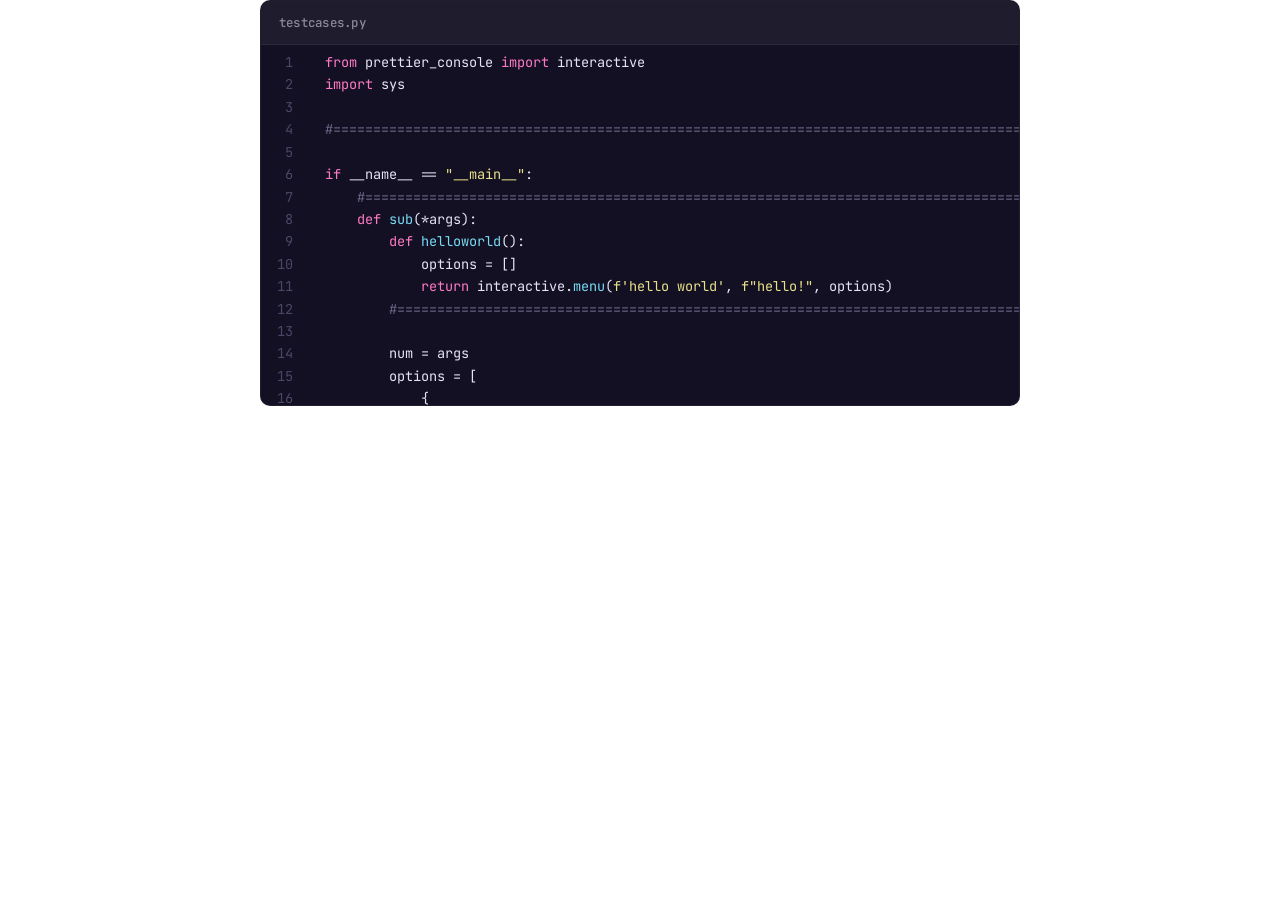
<file: prettierconsole-demo.html>
<!DOCTYPE html>
<html lang="en">
<head>
<meta charset="UTF-8">
<title>Code Window Preview</title>
<link rel="preconnect" href="https://fonts.googleapis.com">
<link rel="preconnect" href="https://fonts.gstatic.com" crossorigin>
<link href="https://fonts.googleapis.com/css2?family=JetBrains+Mono:wght@400;500;600&display=swap" rel="stylesheet">
<link rel="stylesheet" href="theme.css">
<style>

* { box-sizing: border-box; }
body {
    margin: 0;
    background: none;
    font-family: system-ui, sans-serif;
}

/* ============================
   CODE WINDOW (IDE-style embed) — NEW
   ============================ */

.code-window {
    /* Palette lives here, scoped to the component, so it never leaks
       into the rest of the light-mode design system. */
    --code-bg:      #121022;
    --code-bar:     rgba(255, 255, 255, 0.05);
    --code-line-hl: rgba(255, 255, 255, 0.035);
    --code-text:    #e6e3f2;
    --code-comment: #6f6a8c;
    --code-keyword: #ff7ac6;
    --code-func:    #79dbf5;
    --code-string:  #e9e28a;
    --code-number:  #bd93f9;
    --code-lineno:  #4c4768;

    max-width: 760px;
    margin: 0 auto;
    /* Nested inside the .pm-demo panel, so it takes the inner-piece radius
       and no shadow (a shadow would also be clipped by the iframe edge) */
    border-radius: var(--radius-sm);
    background: var(--code-bg);
    border: 1px solid rgba(255, 255, 255, 0.06);
    overflow: hidden;
}

.code-window-bar {
    display: flex;
    align-items: center;
    gap: 14px;
    padding: 13px 18px;
    background: var(--code-bar);
    border-bottom: 1px solid rgba(255, 255, 255, 0.06);
}

.code-window-dots {
    display: flex;
    gap: 7px;
    flex-shrink: 0;
}

.code-window-title {
    font-family: 'JetBrains Mono', ui-monospace, Menlo, Consolas, monospace;
    font-size: 0.78rem;
    font-weight: 500;
    letter-spacing: 0.02em;
    color: rgba(230, 227, 242, 0.55);
}

.code-window-body {
    max-height: 360px;
    overflow: auto;
    padding: 6px 0;
    scrollbar-width: thin;
    scrollbar-color: rgba(189, 147, 249, 0.4) transparent;
}

.code-window-body::-webkit-scrollbar { width: 10px; height: 10px; }
.code-window-body::-webkit-scrollbar-track { background: transparent; }
.code-window-body::-webkit-scrollbar-thumb {
    background: rgba(189, 147, 249, 0.35);
    border-radius: 999px;
    border: 2px solid var(--code-bg);
    background-clip: padding-box;
}
.code-window-body::-webkit-scrollbar-thumb:hover {
    background: rgba(189, 147, 249, 0.55);
    background-clip: padding-box;
}

.code-window-code {
    display: block;
    width: max-content;
    min-width: 100%;
}

.code-line {
    display: grid;
    grid-template-columns: 46px 1fr;
    font-family: 'JetBrains Mono', ui-monospace, Menlo, Consolas, monospace;
    font-size: 0.85rem;
    line-height: 1.65;
    white-space: pre;
    transition: background 0.15s var(--ease);
}

.code-line:hover { background: var(--code-line-hl); }
.code-line:hover .code-lineno { background: var(--code-line-hl); }

.code-lineno {
    position: sticky;
    left: 0;
    z-index: 1;
    background: var(--code-bg);
    color: var(--code-lineno);
    text-align: right;
    padding: 0 14px 0 0;
    user-select: none;
    transition: background 0.15s var(--ease);
}

.code-content {
    color: var(--code-text);
    padding-left: 18px;
    padding-right: 24px;
}

.tok-kw   { color: var(--code-keyword); }
.tok-func { color: var(--code-func); }
.tok-str  { color: var(--code-string); }
.tok-num  { color: var(--code-number); }
.tok-cmt  { color: var(--code-comment); }

@media (max-width: 600px) {
    .code-line { font-size: 0.78rem; }
    .code-lineno { padding-right: 10px; }
}

</style>
</head>
<body>

<div class="code-window">
  <div class="code-window-bar">
    <span class="code-window-title">testcases.py</span>
  </div>

  <div class="code-window-body">
    <code class="code-window-code">
        <div class="code-line"><span class="code-lineno">1</span><span class="code-content"><span class="tok-kw">from</span> prettier_console <span class="tok-kw">import</span> interactive</span></div>
        <div class="code-line"><span class="code-lineno">2</span><span class="code-content"><span class="tok-kw">import</span> sys</span></div>
        <div class="code-line"><span class="code-lineno">3</span><span class="code-content"></span></div>
        <div class="code-line"><span class="code-lineno">4</span><span class="code-content"><span class="tok-cmt">#=================================================================================================</span></span></div>
        <div class="code-line"><span class="code-lineno">5</span><span class="code-content"></span></div>
        <div class="code-line"><span class="code-lineno">6</span><span class="code-content"><span class="tok-kw">if</span> __name__ == <span class="tok-str">"__main__"</span>:</span></div>
        <div class="code-line"><span class="code-lineno">7</span><span class="code-content">    <span class="tok-cmt">#==============================================================================================</span></span></div>
        <div class="code-line"><span class="code-lineno">8</span><span class="code-content">    <span class="tok-kw">def</span> <span class="tok-func">sub</span>(*args):</span></div>
        <div class="code-line"><span class="code-lineno">9</span><span class="code-content">        <span class="tok-kw">def</span> <span class="tok-func">helloworld</span>():</span></div>
        <div class="code-line"><span class="code-lineno">10</span><span class="code-content">            options = []</span></div>
        <div class="code-line"><span class="code-lineno">11</span><span class="code-content">            <span class="tok-kw">return</span> interactive.<span class="tok-func">menu</span>(<span class="tok-str">f'hello world'</span>, <span class="tok-str">f"hello!"</span>, options)</span></div>
        <div class="code-line"><span class="code-lineno">12</span><span class="code-content">        <span class="tok-cmt">#==========================================================================================</span></span></div>
        <div class="code-line"><span class="code-lineno">13</span><span class="code-content"></span></div>
        <div class="code-line"><span class="code-lineno">14</span><span class="code-content">        num = args</span></div>
        <div class="code-line"><span class="code-lineno">15</span><span class="code-content">        options = [</span></div>
        <div class="code-line"><span class="code-lineno">16</span><span class="code-content">            {</span></div>
        <div class="code-line"><span class="code-lineno">17</span><span class="code-content">             <span class="tok-str">'text'</span>: <span class="tok-str">"say hello"</span>, </span></div>
        <div class="code-line"><span class="code-lineno">18</span><span class="code-content">             <span class="tok-str">'color'</span>: <span class="tok-str">'red'</span>, </span></div>
        <div class="code-line"><span class="code-lineno">19</span><span class="code-content">             <span class="tok-str">'id'</span>: <span class="tok-str">'hello'</span>, </span></div>
        <div class="code-line"><span class="code-lineno">20</span><span class="code-content">             <span class="tok-str">'func'</span>: </span></div>
        <div class="code-line"><span class="code-lineno">21</span><span class="code-content">                {</span></div>
        <div class="code-line"><span class="code-lineno">22</span><span class="code-content">                 <span class="tok-str">'body'</span>: helloworld</span></div>
        <div class="code-line"><span class="code-lineno">23</span><span class="code-content">                }</span></div>
        <div class="code-line"><span class="code-lineno">24</span><span class="code-content">            },</span></div>
        <div class="code-line"><span class="code-lineno">25</span><span class="code-content">        ]</span></div>
        <div class="code-line"><span class="code-lineno">26</span><span class="code-content">        <span class="tok-kw">return</span> interactive.<span class="tok-func">menu</span>(<span class="tok-str">'sub panel'</span>, <span class="tok-str">f"this is panel {num}"</span>, options)</span></div>
        <div class="code-line"><span class="code-lineno">27</span><span class="code-content">    <span class="tok-cmt">#==============================================================================================</span></span></div>
        <div class="code-line"><span class="code-lineno">28</span><span class="code-content"></span></div>
        <div class="code-line"><span class="code-lineno">29</span><span class="code-content">    welcome_text = <span class="tok-str">'welcome'</span></span></div>
        <div class="code-line"><span class="code-lineno">30</span><span class="code-content">    options = [</span></div>
        <div class="code-line"><span class="code-lineno">31</span><span class="code-content">        {</span></div>
        <div class="code-line"><span class="code-lineno">32</span><span class="code-content">         <span class="tok-str">'text'</span>: <span class="tok-str">"open panel 1"</span>, </span></div>
        <div class="code-line"><span class="code-lineno">33</span><span class="code-content">         <span class="tok-str">'color'</span>: <span class="tok-str">'red'</span>, </span></div>
        <div class="code-line"><span class="code-lineno">34</span><span class="code-content">         <span class="tok-str">'id'</span>: <span class="tok-str">'sub1'</span>, </span></div>
        <div class="code-line"><span class="code-lineno">35</span><span class="code-content">         <span class="tok-str">'func'</span>: </span></div>
        <div class="code-line"><span class="code-lineno">36</span><span class="code-content">            {</span></div>
        <div class="code-line"><span class="code-lineno">37</span><span class="code-content">             <span class="tok-str">'body'</span>: sub, </span></div>
        <div class="code-line"><span class="code-lineno">38</span><span class="code-content">             <span class="tok-str">'param'</span>: [<span class="tok-num">1</span>]   <span class="tok-cmt"># positional argument</span></span></div>
        <div class="code-line"><span class="code-lineno">39</span><span class="code-content">            }</span></div>
        <div class="code-line"><span class="code-lineno">40</span><span class="code-content">        },</span></div>
        <div class="code-line"><span class="code-lineno">41</span><span class="code-content">        {</span></div>
        <div class="code-line"><span class="code-lineno">42</span><span class="code-content">         <span class="tok-str">'text'</span>: <span class="tok-str">"open panel 2"</span>, </span></div>
        <div class="code-line"><span class="code-lineno">43</span><span class="code-content">         <span class="tok-str">'color'</span>: <span class="tok-str">'blue'</span>, </span></div>
        <div class="code-line"><span class="code-lineno">44</span><span class="code-content">         <span class="tok-str">'id'</span>: <span class="tok-str">'sub2'</span>, </span></div>
        <div class="code-line"><span class="code-lineno">45</span><span class="code-content">         <span class="tok-str">'func'</span>: </span></div>
        <div class="code-line"><span class="code-lineno">46</span><span class="code-content">            {</span></div>
        <div class="code-line"><span class="code-lineno">47</span><span class="code-content">             <span class="tok-str">'body'</span>: sub, </span></div>
        <div class="code-line"><span class="code-lineno">48</span><span class="code-content">             <span class="tok-str">'param'</span>: [<span class="tok-num">2</span>]   <span class="tok-cmt"># positional argument</span></span></div>
        <div class="code-line"><span class="code-lineno">49</span><span class="code-content">            }</span></div>
        <div class="code-line"><span class="code-lineno">50</span><span class="code-content">        }</span></div>
        <div class="code-line"><span class="code-lineno">51</span><span class="code-content">    ]</span></div>
<div class="code-line"><span class="code-lineno">52</span><span class="code-content">    interactive.<span class="tok-func">home_menu</span>(<span class="tok-str">'HOME'</span>, welcome_text, options)</span></div>
    </code>
  </div>
</div>

<script>
(function () {
    function report() {
        var h = Math.ceil(document.documentElement.getBoundingClientRect().height);
        parent.postMessage({ type: 'prettierconsole-demo:height', height: h }, '*');
    }

    report();
    window.addEventListener('load', report);
    if (document.fonts && document.fonts.ready) document.fonts.ready.then(report);

    if (window.ResizeObserver) new ResizeObserver(report).observe(document.documentElement);
    else window.addEventListener('resize', report);
})();
</script>

</body>
</html>
</file>
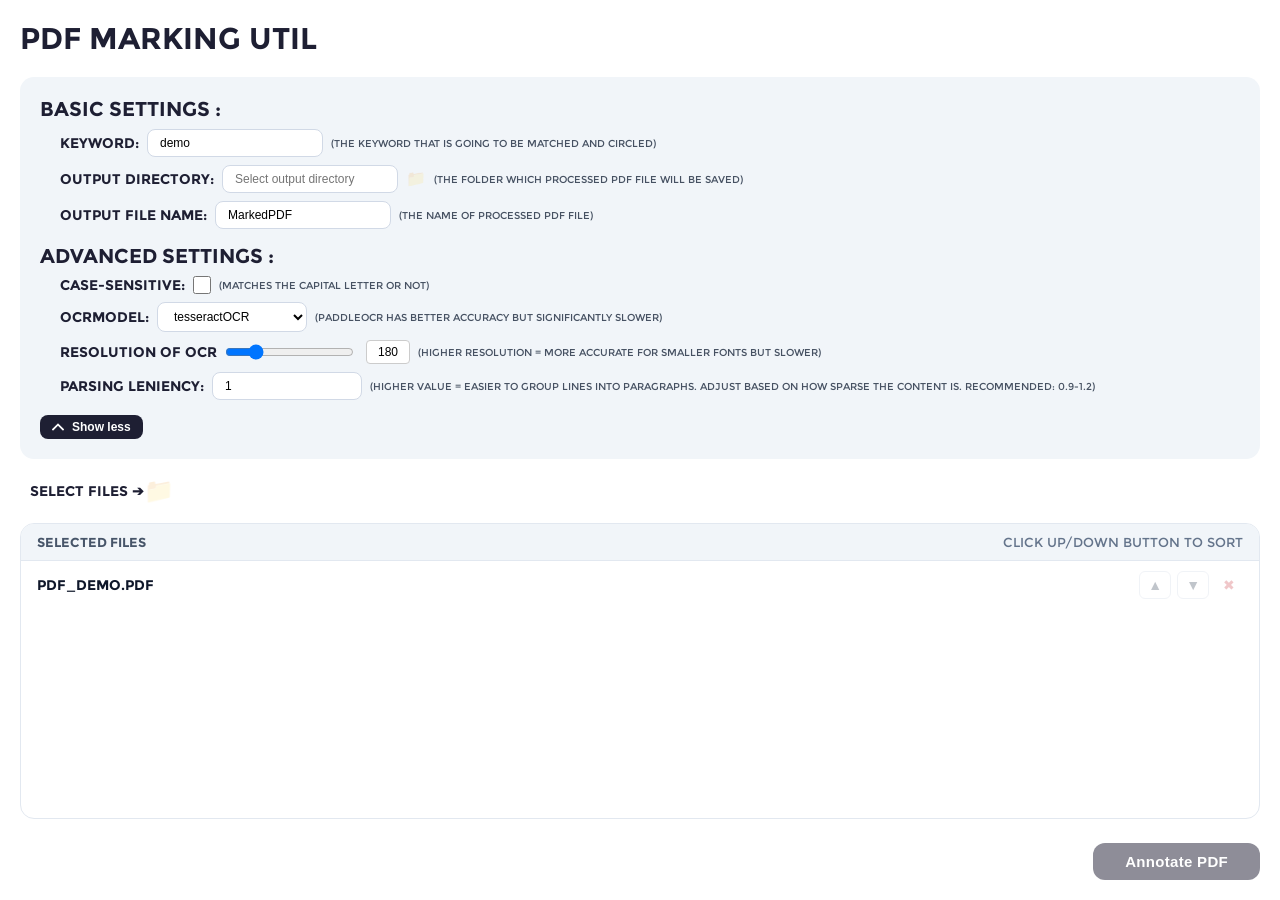
<file: asset/software/PDFMarker/User_Interface/UI.html>
<!DOCTYPE html>
<html lang="en">
<head>
    <meta charset="UTF-8" />
    <link rel="stylesheet" href="style.css">
    <title>PDF Marker</title>
</head>
<body>
    <div class="app-container">
        <h1>PDF MARKING UTIL</h1>

        <div class="settings">
            <div class="setting-section" id="basic-setting">
                <label for="basic-setting">Basic Settings :</label>
                <div class="setting-group">
                    <label for="keywordInput">Keyword:</label>
                    <input type="text" id="keywordInput" value="demo"></input>
                    <small> (The keyword that is going to be matched and circled)</small>
                </div>
                <div class="setting-group">
                    <label for="outputDirInput">Output Directory:</label>
                    <input type="text" id="outputDirInput" placeholder="Select output directory" readonly></input>
                    <button type="button" id="selectOutputDirBtn">📁</button>
                    <small> (The folder which processed pdf file will be saved)</small>
                </div>
                <div class="setting-group">
                    <label for="outputNameInput">Output File Name:</label>
                    <input type="text" id="outputNameInput" placeholder="Enter output file name" value="MarkedPDF"></input>
                    <small> (The name of processed pdf file)</small>
                </div>
            </div>

            <div class="setting-section hidden" id="advanced-setting">
                <label for="advanced-setting">Advanced Settings :</label>
                <div class="setting-group">
                    <label for="capitalToggle">Case-sensitive:</label>
                    <input type="checkbox" id="capitalToggle" unchecked></input>
                    <small> (Matches the capital letter or not)</small>
                </div>
                <div class="setting-group">
                    <label for="modelSelect">OCRmodel:</label>
                    <select id="modelSelect">
                        <option value="tesseractOCR">tesseractOCR</option>
                        <option value="paddleOCR">paddleOCR</option>    
                    </select>
                    <small> (PaddleOCR has better accuracy but significantly slower)</small>
                </div>
                <div class="setting-group">
                    <label for="resToggle">Resolution of OCR</label>
                    <div class="range-wrapper">
                        <input type="range" id="resToggle" value="180" min="150" max="300" step="10" size="3"/>
                        <input type="number" id="resInput" value="180" min="150" max="300" step="10" size="3"/>
                    </div>
                    <small> (Higher resolution = more accurate for smaller fonts but slower)</small>
                </div>
                <div class="setting-group">
                    <label for="leniencyInput">Parsing leniency:</label>
                    <input type="number" id="leniencyInput" value="1" min="0.5" max="5" step="0.1"></input>
                    <small> (Higher value = easier to group lines into paragraphs. Adjust based on how sparse the content is. Recommended: 0.9-1.2)</small>
                </div>
            </div>

            <button type="button" id="expandSetting" class="expand-setting">
                <label>
                    <img src="./resources/images/down-arrow.svg" alt="ᐯ" id="arrow-down"></img>
                    <img src="./resources/images/up-arrow.svg" alt="ᐱ" class="hidden" id="arrow-up"></img>
                </label>
                <span id="expand-setting-text"></span>
            </button>
        </div>

        <div class="file-select">
            <label>Select Files ➔</label>
            <button type="button" id="fileInput">📁</button>
        </div>

        <div class="file-list-wrapper">
            <div class="file-list-header">
                <span>Selected Files</span>
                <span id="orderHint">Click up/down button to sort</span>
            </div>
            <ul class="file-list" id="fileList">
                <li class="empty-message">No files selected</li>
            </ul>
        </div>

        <div class="action-row">
            <button class="btn-mark" id="markBtn">Annotate PDF</button>
        </div>

        <div id="statusBar" class="status-bar hidden">
            <span id="statusText" class="status-text"></span>
        </div>
    </div>
    <script src="app.js"></script>
</body>
</html>
</file>
<file: theme.css>
/* ============================
   DESIGN TOKENS
   ============================ */

:root {
   .no-select {
      -webkit-user-select: none; /* Safari */
      -moz-user-select: none;    /* Old versions of Firefox */
      -ms-user-select: none;     /* Internet Explorer/Edge */
      user-select: none;         /* Standard syntax */
   }

    /* Base channels: every translucent color below is derived from these,
       so a hue only ever needs changing in one place */
    --ink-rgb:    22 20 32;
    --muted-rgb:  131 126 149;
    --white-rgb:  255 255 255;
    --violet-rgb: 109 74 255;

    /* Brand */
    --violet:        rgb(var(--violet-rgb));
    --violet-deep:   #4b2fd6;
    --magenta:       #e23a86;
    --amber:         #f0a13a;
    --amber-light:   #ffd166;   /* light brand tints for use on dark art */
    --magenta-light: #ff9ec7;
    --violet-glow:   rgb(var(--violet-rgb) / 0.28);

    /* Text on light */
    --ink:          rgb(var(--ink-rgb));
    --ink-soft:     #4b4761;
    --muted:        #837e95;

    /* Surfaces & lines on light */
    --surface:      rgb(var(--white-rgb));
    --surface-alt:  #f4f3f7;
    --surface-dark: #f9f9fa;
    --line:        rgb(var(--ink-rgb) / 0.10);
    --line-strong: rgb(var(--ink-rgb) / 0.18);

    /* Dark overlays (nav bar, hero scrim, toast) */
    --ink-overlay:  rgb(var(--ink-rgb) / 0.42);

    /* Text & lines on dark */
    --on-dark:       rgb(var(--white-rgb));
    --on-dark-soft:  rgb(var(--white-rgb) / 0.88);
    --on-dark-muted: rgb(var(--white-rgb) / 0.62);
    --on-dark-faint: rgb(var(--white-rgb) / 0.38);
    --on-dark-line:  rgb(var(--white-rgb) / 0.12);

    /* Media: matches the terminal background in the screen recording */
    --terminal-bg:  #0c0c0c;

    /* Shadows */
    --shadow-sm: 0 1px 2px rgb(var(--ink-rgb) / 0.06),
                 0 2px 8px rgb(var(--ink-rgb) / 0.05);
    --shadow-md: 0 2px 4px rgb(var(--ink-rgb) / 0.05),
                 0 12px 32px rgb(var(--ink-rgb) / 0.09);
    --shadow-lg: 0 4px 8px rgb(var(--ink-rgb) / 0.05),
                 0 24px 64px rgb(var(--ink-rgb) / 0.14);
    --shadow-dark-color: rgb(var(--ink-rgb) / 0.50);   /* for shadows cast over dark art */
    --shadow-dark:  0 24px 60px var(--shadow-dark-color);
    --shadow-brand: 0 10px 24px var(--violet-glow);

    --brand-gradient: linear-gradient(100deg, var(--violet-deep), var(--violet) 35%, var(--magenta) 72%, var(--amber));
    --highlight-gradient: linear-gradient(90deg, var(--amber-light), var(--magenta-light));

    --radius-sm: 10px;
    --radius:    18px;
    --radius-lg: 26px;

    --nav-h: 58px;

    --ease: cubic-bezier(0.22, 0.61, 0.36, 1);
}
</file>
<file: asset/software/PDFMarker/User_Interface/style.css>
* {
    box-sizing: border-box;
    margin: 0;
    padding: 0;
}

@font-face {
  font-family: montserrat;
  src: url(./resources/fonts/Montserrat-Bold.ttf) format('truetype');
  font-weight: bold;
  font-style: normal;
}

@font-face {
  font-family: montserrat;
  src: url(./resources/fonts/Montserrat-Normal.ttf) format('truetype');
  font-weight: normal;
  font-style: normal;
}

body {
    font-family: montserrat, sans-serif;
    color: #1e1f33;
    display: flex;
    justify-content: center;
    align-items: center;
    height: 100vh;
    text-transform: uppercase;
    overflow: hidden;
}

.app-container {
    display: flex;
    flex-direction: column;
    width: 100%;
    height: 100%;
    background: #ffffff;
    padding: 20px 20px;
    transition: box-shadow 0.2s;
}

h1 {
    font-size: 30px;
    font-weight: bold;
    margin-bottom: 20px;
    display: flex;
    align-items: center;
    gap: 10px;
}

h1 small {
    font-size: 14px;
    font-weight: normal;
    color: #64748b;
    margin-left: 4px;
}

/* ----- 设置区 ----- */
.settings {
    background: #f1f5f9;
    border-radius: 14px;
    padding: 20px;
    margin-bottom: 20px;
    display: flex;
    flex-direction: column;
    flex-wrap: wrap;
    align-items: flex-start;
    gap: 15px;
}

.setting-section {
    display: flex;
    flex-direction: column;
    margin: none;
    padding: none;
    gap: 8px;
    justify-content: flex-start;
}

.setting-section label {
    font-weight: bold;
    font-size: 20px;
}

.setting-group {
    display: flex;
    align-items: center;
    justify-content: flex-start;
    gap: 8px;
    flex-wrap: wrap;
    padding-left: 20px;
}

.setting-group label {
    font-weight: bold;
    font-size: 14px;
}

.setting-group small {
    font-size: 10px;
    color: #465162;
}

.setting-group select,
.setting-group input[type="text"],
.setting-group input[type="number"] {
    padding: 6px 12px;
    border: 1px solid #d1d9e6;
    border-radius: 8px;
    font-size: 12px;
    background: white;
    transition: border-color 0.15s, box-shadow 0.15s;
    width: fit-content;
    height: fit-content;
    min-width: 150px;
    max-width: 400px;
}

.setting-group input[type="checkbox"] {
    width: 18px;
    height: 18px;
    accent-color: #3b82f6;
    cursor: pointer;
}

.setting-group select:focus,
.setting-group input[type="number"]:focus,
.setting-group input[type="text"]:focus {
    outline: none;
    border-color: #3b82f6;
    box-shadow: 0 0 0 3px rgba(59, 130, 246, 0.15);
}

.expand-setting {
    padding: 6px 12px;
    display: flex;
    flex-direction: row;
    justify-content: space-between;
    align-items: center;
    background-color: #1e1f33;
    border-radius: 8px;
    border: none;
    gap: 8px;
}

.expand-setting span {
    line-height: 1;
    font-size: 12px;
    font-weight: bold;
    dominant-baseline: central;
    color: white;
}

.expand-setting label {
    height: 12px;
    width: 12px;
}

#selectOutputDirBtn {
    font-size: 16px;
    border: none;
    background: none;
    cursor: pointer;
    display: flex;
    justify-content: center;
    align-items: center;
    line-height: 1;
    dominant-baseline: central;
}

#selectOutputDirBtn:disabled {
    cursor: not-allowed;
    opacity: 0.6;
}

.range-wrapper {
    display: flex;
    align-items: center;
    gap: 12px;
}

.range-wrapper input[type="range"] {
    flex: 1;
}

.range-wrapper input[type="number"] {
    width: fit-content;
    min-width: 40px !important;
    max-width: 60px !important;
    padding: 4px 6px;
    border: 1px solid #ccc;
    border-radius: 4px;
    text-align: center;
}

.range-wrapper input[type="number"]::-webkit-inner-spin-button,
.range-wrapper input[type="number"]::-webkit-outer-spin-button {
    -webkit-appearance: none;
    margin: 0;
}

/* ----- 文件选择区 ----- */
.file-select {
    display: flex;
    align-items: center;
    margin-bottom: 20px;
    margin-left: 10px;
    flex-wrap: wrap;
    background: none;
}

.file-select label {
    font-weight: bold;
    font-size: 14px;
}

#fileInput {
    display: block;
    place-items: center;
    line-height: 1;
    background: none;
    border: none;
    font-weight: bold;
    font-size: 24px;
    cursor: pointer;
    transition: background 0.2s, transform 0.2s;
}

#fileInput:active {
    transform: scale(0.95);
}

#fileInput:hover {
    transform: scale(1.1);
}

#fileInput:disabled {
    cursor: not-allowed;
    transform: none;
    opacity: 0.6;
}

/* ----- 文件列表 ----- */
.file-list-wrapper {
    border: 1px solid #e2e8f0;
    border-radius: 14px;
    margin-bottom: 24px;
    background: white;
    display: flex;
    flex-direction: column;
    flex: 1;
    min-height: 0;
    overflow: hidden;
}

.file-list {
    list-style: none;
    padding: 0;
    margin: 0;
    flex: 1;
    min-height: 0;
    overflow-y: scroll; 
}

.file-list-header {
    display: flex;
    justify-content: space-between;
    align-items: center;
    padding: 10px 16px;
    background: #f1f5f9;
    font-size: 13px;
    font-weight: bold;
    color: #475569;
    border-bottom: 1px solid #e2e8f0;
    flex-shrink: 0;
}

.file-list-header span:last-child {
    font-weight: normal;
    color: #64748b;
}

.file-list li {
    display: flex;
    align-items: center;
    justify-content: space-between;
    padding: 10px 16px;
    border-bottom: 1px solid #f1f5f9;
    transition: background 0.1s;
    overflow-y: hidden;
}

.file-list li:last-child {
    border-bottom: none;
}

.file-list li:hover {
    background: #fafcff;
}

.file-name {
    font-size: 14px;
    font-weight: bold;
    color: #0f172a;
    flex: 1;
    overflow: hidden;
    text-overflow: ellipsis;
    white-space: nowrap;
    margin-right: 12px;
}

.file-actions {
    display: flex;
    gap: 6px;
    flex-shrink: 0;
}

.action-button {
    background: none;
    border: 1px solid #d1d9e6;
    border-radius: 6px;
    padding: 2px 8px;
    font-size: 14px;
    line-height: 1.6;
    cursor: pointer;
    transition: background 0.15s, border-color 0.15s;
    color: #334155;
    background: white;
}
.action-button:hover:not(:disabled) {
    background: #f1f5f9;
    border-color: #94a3b8;
}
.action-button:disabled {
    opacity: 0.3;
    cursor: not-allowed;
}
.action-button:active:not(:disabled) {
    background: #e2e8f0;
}

.del-button {
    background: none;
    border: none;
    padding: 2px 8px;
    font-size: 14px;
    line-height: 1.6;
    cursor: pointer;
    transition: color 0.15s;
    color: #cf4851;
    background: white;
}

.del-button:hover { color: #db626a; }

.del-button:disabled {
    opacity: 0.3;
    cursor: not-allowed;
}

.empty-message {
    margin: auto;
    text-align: center;
    color: #94a3b8;
    font-size: 14px;
    padding: 10px 16px;
}

.file-list li:not(.empty-message) {
    display: flex;
    align-items: center;
    justify-content: space-between;
    padding: 10px 16px;
    border-bottom: 1px solid #f1f5f9;
}

.file-list li:last-child {
    border-bottom: none;
}

/* ----- 底部操作按钮 ----- */
.action-row {
    display: flex;
    justify-content: flex-end;
}

.btn-mark {
    background: #1f1e33;
    color: white;
    border: none;
    padding: 10px 32px;
    border-radius: 12px;
    font-weight: bold;
    font-size: 15px;
    cursor: pointer;
    transition: background 0.2s, transform 0.05s;
    letter-spacing: 0.3px;
}

.btn-mark:hover {
    background: #2d2b48;
}

.btn-mark:active {
    transform: scale(0.97);
}

.btn-mark:disabled {
    opacity: 0.5;
    cursor: not-allowed;
    transform: none;
}

.status-bar {
    display: flex;
    margin-top: 24px;
    padding: 6px 12px;
    height: 48px;
    align-items: center;
    background-color: #e8f0fe;
    border: 1px solid #8ab4f8;
    border-radius: 14px;
}

.status-text {
    flex: 1;
    padding: none;
    margin: none;
    font-size: 14px;
    font-weight: bold;
    line-height: 1;
    white-space: nowrap;
    overflow: hidden;
    text-overflow: ellipsis;
}

.hidden {
    display: none !important;
}
</file>
